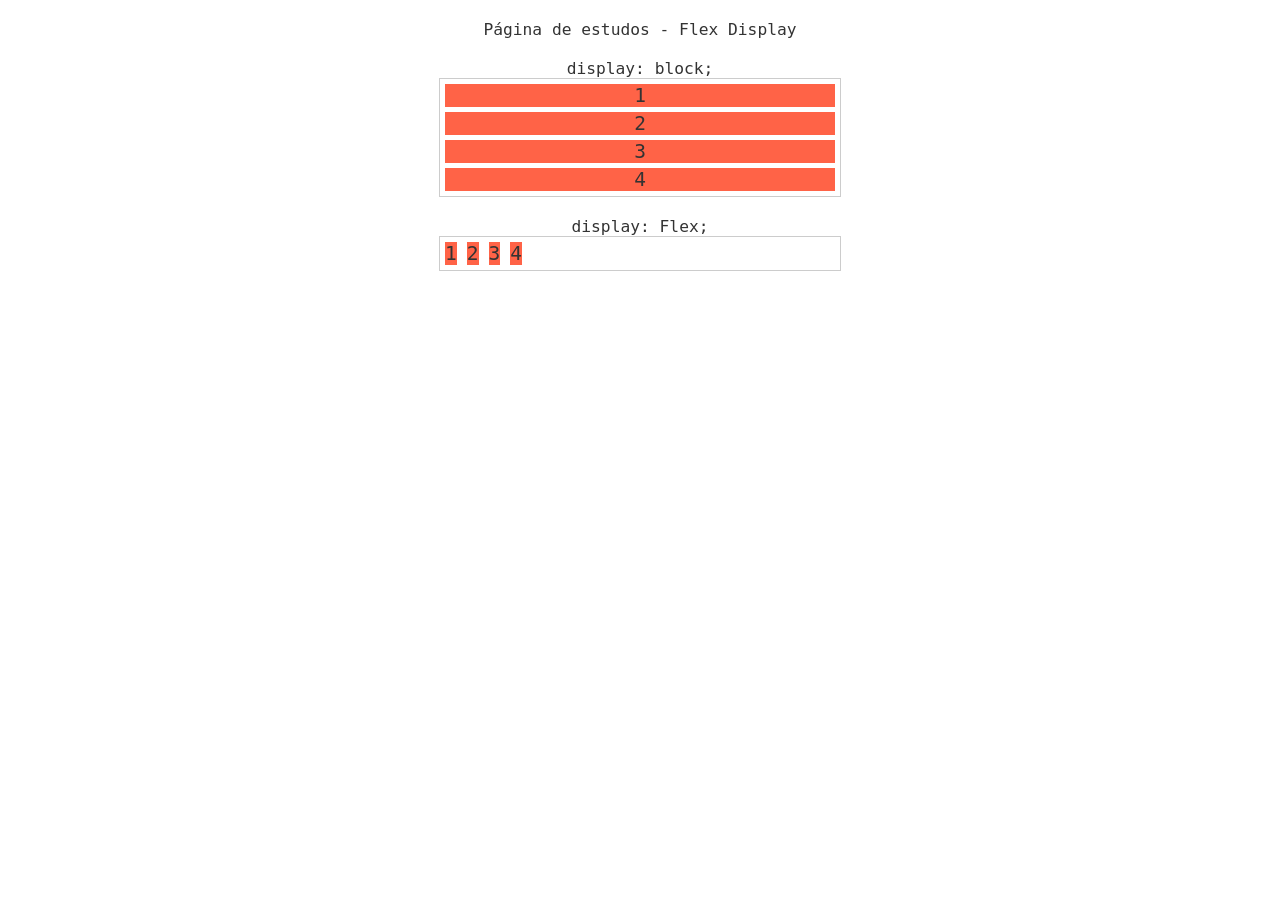
<file: index.html>
<!DOCTYPE html>
<html lang="pt-br">
<head>
    <meta charset="UTF-8">
    <meta name="viewport" content="width=device-width, initial-scale=1.0">
    <title>Estudos</title>
    <link rel="stylesheet" href="_css/exemplodisplay.css">
</head>
<body>
    <h1>Página de estudos - Flex Display</h1>
    <h1>display: block;</h1>
<section class="container">
    <div class="item">1</div>
    <div class="item">2</div>
    <div class="item">3</div>
    <div class="item">4</div>
</section>

<h1>display: Flex;</h1>
<section class="container flex">
    <div class="item">1</div>
    <div class="item">2</div>
    <div class="item">3</div>
    <div class="item">4</div>
</section>
</body>
</html>
</file>
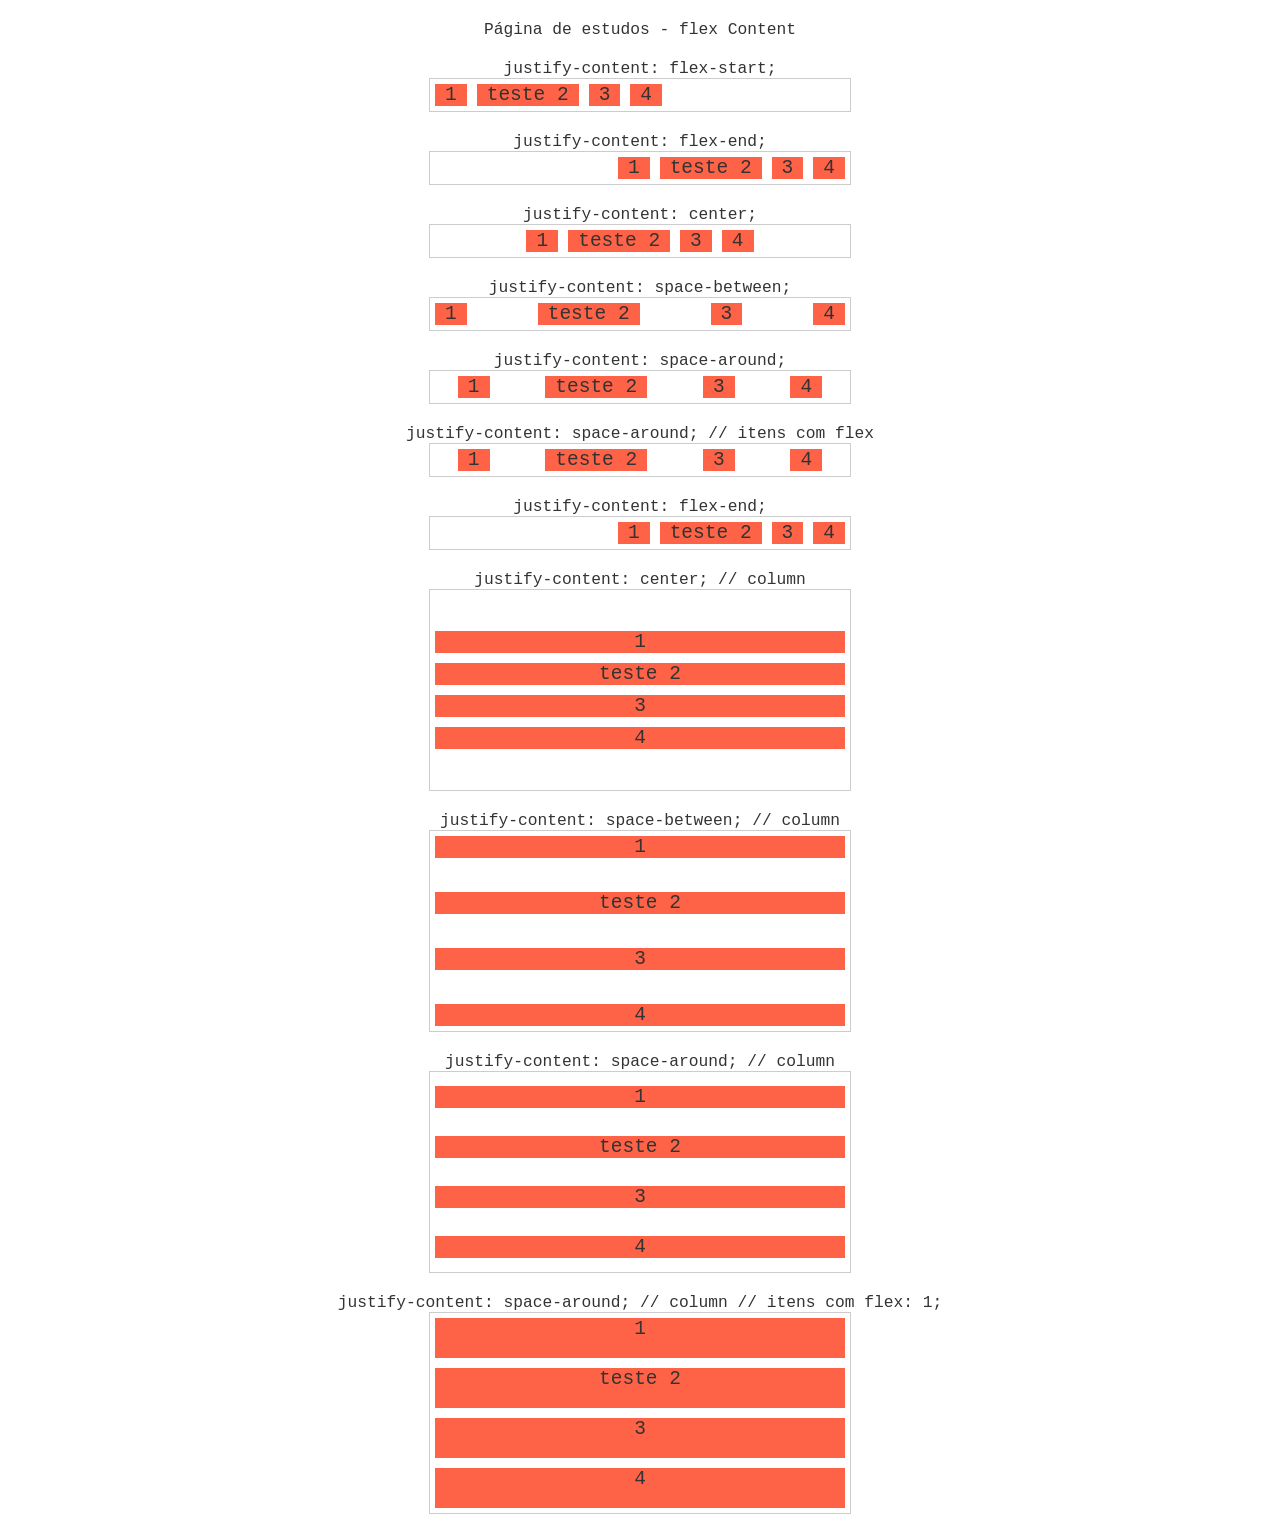
<file: exemplocontent.html>
<!DOCTYPE html>
<html lang="pt-br">
<head>
    <meta charset="UTF-8">
    <meta name="viewport" content="width=device-width, initial-scale=1.0">
    <title>Estudos</title>
    <link rel="stylesheet" href="_css/exemplocontent.css">
</head>
<body>
    <h1>Página de estudos - flex Content</h1>

    <h1>justify-content: flex-start;</h1>
<section class="container flex-start">
    <div class="item">1</div>
    <div class="item">teste 2</div>
    <div class="item">3</div>
    <div class="item">4</div>
</section>

<h1>justify-content: flex-end;</h1>
<section class="container flex-end">
    <div class="item">1</div>
    <div class="item">teste 2</div>
    <div class="item">3</div>
    <div class="item">4</div>
</section>

<h1>justify-content: center;</h1>
<section class="container center">
    <div class="item">1</div>
    <div class="item">teste 2</div>
    <div class="item">3</div>
    <div class="item">4</div>
</section>

<h1>justify-content: space-between;</h1>
<section class="container space-between">
    <div class="item">1</div>
    <div class="item">teste 2</div>
    <div class="item">3</div>
    <div class="item">4</div>
</section>

<h1>justify-content: space-around;</h1>
<section class="container space-around">
    <div class="item">1</div>
    <div class="item">teste 2</div>
    <div class="item">3</div>
    <div class="item">4</div>
</section>

<h1>justify-content: space-around; // itens com flex </h1>
<section class="container space-around">
    <div class="item">1</div>
    <div class="item">teste 2</div>
    <div class="item">3</div>
    <div class="item">4</div>
</section>

<h1>justify-content: flex-end;</h1>
<section class="container flex-end">
    <div class="item">1</div>
    <div class="item">teste 2</div>
    <div class="item">3</div>
    <div class="item">4</div>
</section>

<h1>justify-content: center; // column</h1>
<section class="container center column">
    <div class="item">1</div>
    <div class="item">teste 2</div>
    <div class="item">3</div>
    <div class="item">4</div>
</section>

<h1>justify-content: space-between; // column</h1>
<section class="container space-between column">
    <div class="item">1</div>
    <div class="item">teste 2</div>
    <div class="item">3</div>
    <div class="item">4</div>
</section>

<h1>justify-content: space-around; // column</h1>
<section class="container space-around column">
    <div class="item">1</div>
    <div class="item">teste 2</div>
    <div class="item">3</div>
    <div class="item">4</div>
</section>

<h1>justify-content: space-around; // column // itens com flex: 1;</h1>
<section class="container space-around column">
    <div class="item flex">1</div>
    <div class="item flex">teste 2</div>
    <div class="item flex">3</div>
    <div class="item flex">4</div>
</section>
</body>
</html>
</file>
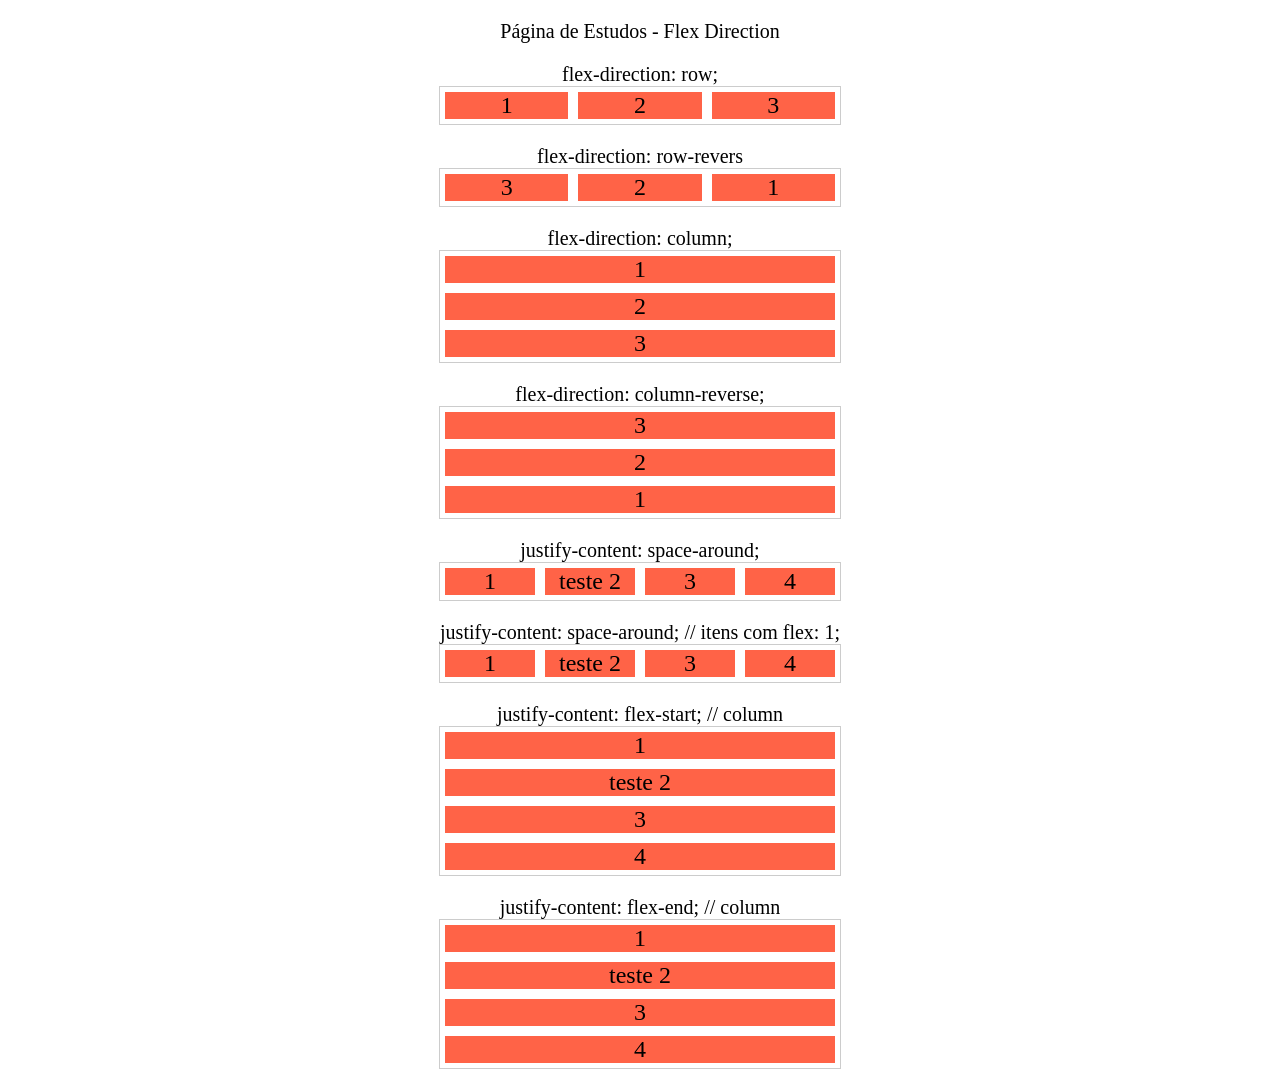
<file: exemplodirection.html>
<!DOCTYPE html>
<html lang="pt-br">
<head>
    <meta charset="UTF-8">
    <meta name="viewport" content="width=device-width, initial-scale=1.0">
    <title>Estudos</title>
    <link rel="stylesheet" href="_css/exemplodirection.css">
</head>
<body>
    <h1>Página de Estudos - Flex Direction</h1>

    <h1>flex-direction: row;</h1>
<section class="container row">
    <div class="item">1</div>
    <div class="item">2</div>
    <div class="item">3</div>
</section>

<h1>flex-direction: row-revers</h1>
<section class="container row-reverse">
    <div class="item">1</div>
    <div class="item">2</div>
    <div class="item">3</div>
</section>

<h1>flex-direction: column;</h1>
<section class="container column">
    <div class="item">1</div>
    <div class="item">2</div>
    <div class="item">3</div>
</section>

<h1>flex-direction: column-reverse;</h1>
<section class="container column-reverse">
    <div class="item">1</div>
    <div class="item">2</div>
    <div class="item">3</div>
</section>

<h1>justify-content: space-around;</h1>
<section class="container espace-around">
    <div class="item">1</div>
    <div class="item">teste 2</div>
    <div class="item">3</div>
    <div class="item">4</div>
</section>

<h1>justify-content: space-around; // itens com flex: 1;</h1>
<section class="container space-around">
    <div class="item">1</div>
    <div class="item">teste 2</div>
    <div class="item">3</div>
    <div class="item">4</div>
</section>

<h1>justify-content: flex-start; // column</h1>
<section class="container flex-start column">
    <div class="item">1</div>
    <div class="item">teste 2</div>
    <div class="item">3</div>
    <div class="item">4</div>
</section>

<h1>justify-content: flex-end; // column</h1>
<section class="container flex-end column">
    <div class="item">1</div>
    <div class="item">teste 2</div>
    <div class="item">3</div>
    <div class="item">4</div>
</section>

</body>
</html>
</file>
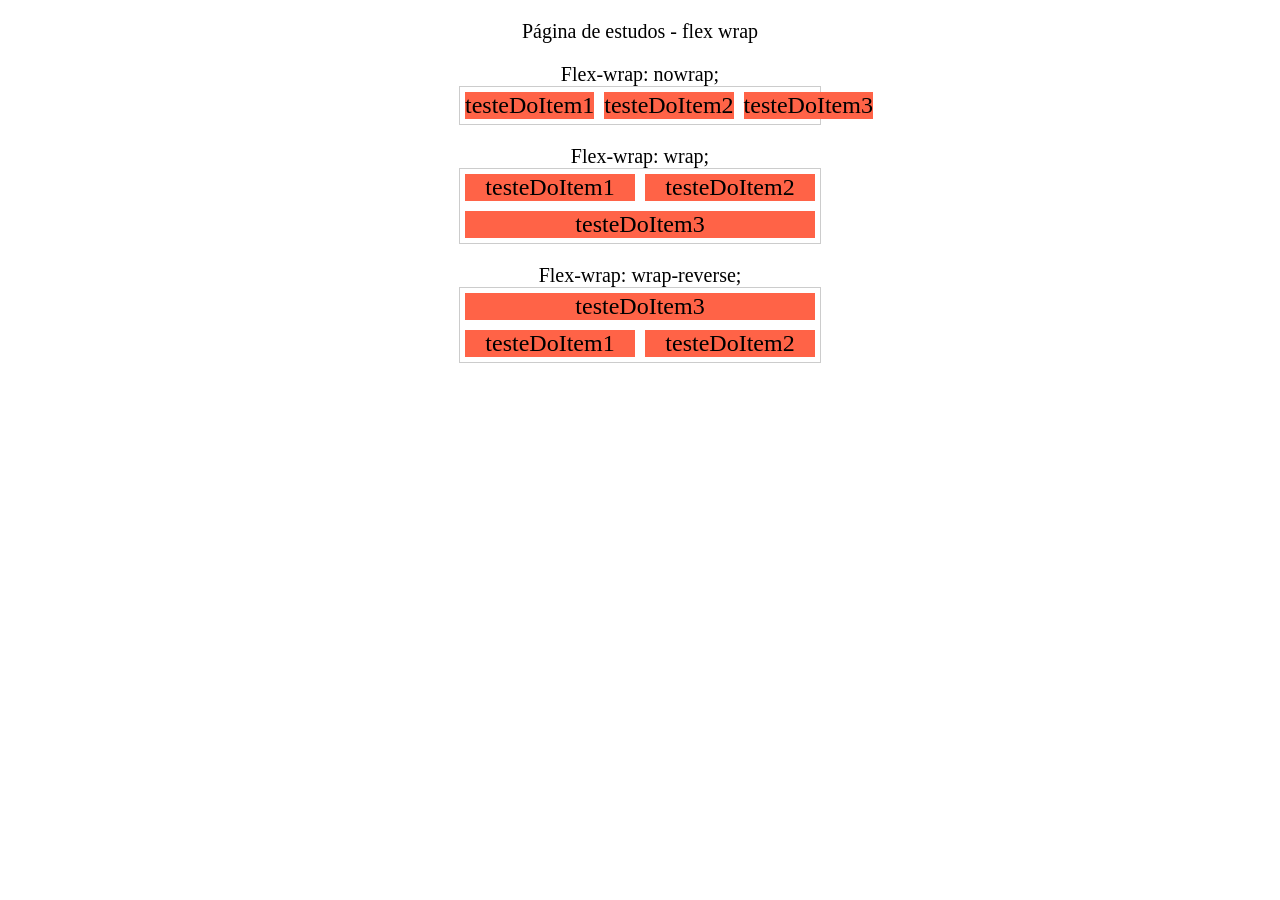
<file: exemplowrap.html>
<!DOCTYPE html>
<html lang="pt-br">
<head>
    <meta charset="UTF-8">
    <meta name="viewport" content="width=device-width, initial-scale=1.0">
    <title>Estudos</title>
    <link rel="stylesheet" href="_css/exemplowrap.css">
</head>
<body>
    <h1>Página de estudos - flex wrap</h1>

    <h1>Flex-wrap: nowrap;</h1>
<section class="container nowrap">
    <div class="item">testeDoItem1</div>
    <div class="item">testeDoItem2</div>
    <div class="item">testeDoItem3</div>
</section>

<h1>Flex-wrap: wrap;</h1>
<section class="container wrap">
    <div class="item">testeDoItem1</div>
    <div class="item">testeDoItem2</div>
    <div class="item">testeDoItem3</div>
</section>

<h1>Flex-wrap: wrap-reverse;</h1>
<section class="container wrap-reverse">
    <div class="item">testeDoItem1</div>
    <div class="item">testeDoItem2</div>
    <div class="item">testeDoItem3</div>
</section>

</body>
</html>
</file>
<file: _css/exemplodisplay.css>
.flex {
    display: flex
}
.item {
    margin: 5px;
    background: tomato;
    text-align: center;
    font-size: 1.5em;
}
.container {
    max-width: 400px;
    margin: 0 auto;
    border: 1px solid #cccccc;
}
h1 {
    text-align: center;
    margin: 20px 0 0 0;
    font-size: 1.25em;
    font-weight: normal;
}
body {
    font-family: monospace;
    color: #333;
}
</file>
<file: _css/exemplocontent.css>
.flex-start {
    justify-content: flex-start;
}
.flex-end {
    justify-content: flex-end;
}
.center {
    justify-content: center;
}
.space-between {
    justify-content: space-between;
}
.space-around {
    justify-content: space-around;
}
.container {
    max-width: 420px;
    margin: 0 auto;
    display: flex;
    border: 1px solid #ccc;
}
.column {
    min-height: 200px;
    flex-direction: column;
}
.item {
    margin: 5px;
    padding: 0 10px;
    background: tomato;
    text-align: center;
    font-size: 1.5em;
}
.flex {
    flex: 1;
}
h1 {
    text-align: center;
    margin: 20px 0 0 0;
    font-size: 1.25em;
    font-weight: normal;
}
body {
    font-family: monospace;
    color: #333;
}
</file>
<file: _css/exemplodirection.css>
.row {
    flex-direction: row;
}
.row-reverse {
    flex-direction: row-reverse;
}
.column {
    flex-direction: column;
}
.column-reverse {
    flex-direction: column-reverse;
}
.container {
    max-width: 400px;
    margin: 0 auto;
    display: flex;
    border: 1px solid #ccc;
}
.item {
    flex: 1;
    margin: 5px;
    background: tomato;
    font-size: 1.5em;
    text-align: center;
}
h1 {
    text-align: center;
    margin: 20px 0 0 0;
    font-size: 1.25em;
    font-weight: normal;
}
</file>
<file: _css/exemplowrap.css>
.nowrap {
    flex-wrap: nowrap;
}
.wrap {
    flex-wrap: wrap;
}
.wrap-reverse {
    flex-wrap: wrap-reverse;
}
.container {
    max-width: 360px;
    margin: 0 auto;
    display: flex;
    border: 1px solid #ccc;
}
.item {
    flex: 1;
    margin: 5px;
    background-color: tomato;
    text-align: center;
    font-size: 1.5em;
}
h1 {
    text-align: center;
    margin: 20px 0 0 0;
    font-size: 1.25em;
    font-weight: normal;
}
</file>
